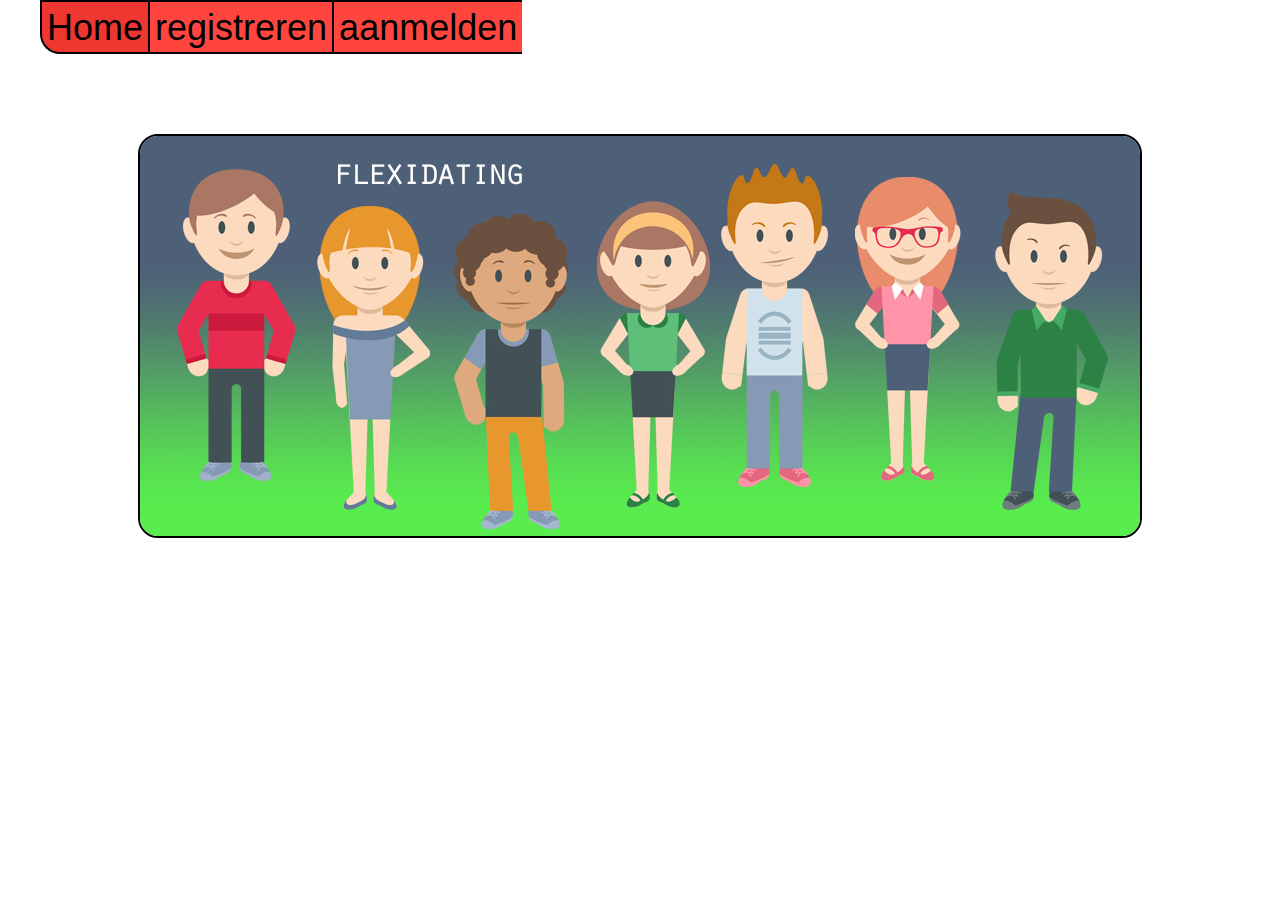
<file: index.html>
<!DOCTYPE html>
<html>
	<script type="text/javascript" src="js/ingelogd.js" defer></script>
<head>
	<link rel="stylesheet" href="css/default.css"/>
	<title>Home - Flexi Dating</title>
</head>
<body>
<ul id="hyperlinks">
	<li class="selected"><a href="index.html">Home</a></li>
	<li class="nietingelogd"><a href="registreren.html">registreren</a></li>
	<li class="nietingelogd"><a href="aanmelden.html">aanmelden</a></li>
	<li class="welingelogd"><a href="profiel.html">profiel</a></li>
	<li class="welingelogd"><a href="zoek.html">zoek</a></li>
	<li class="welingelogd"><a href="chat.html">chat</a></li>
	<li class="welingelogd"><a href="iFeelLucky.html">I feel lucky</a></li>
    <li class="welingelogd"><a href="favorieten.html">favorieten</a></li>
	<li class="welingelogd"><a href="uitschrijven.html">uitschrijven</a></li>
</ul>
<div id="divIngelogd">
<label id="ingelogd"></label>
<input id="uitloggen" type="button" value="uitloggen"></input>
</div>
<img src="images/flexidatingBanner.jpg" id="banner"/>
</body>
</html>
</file>
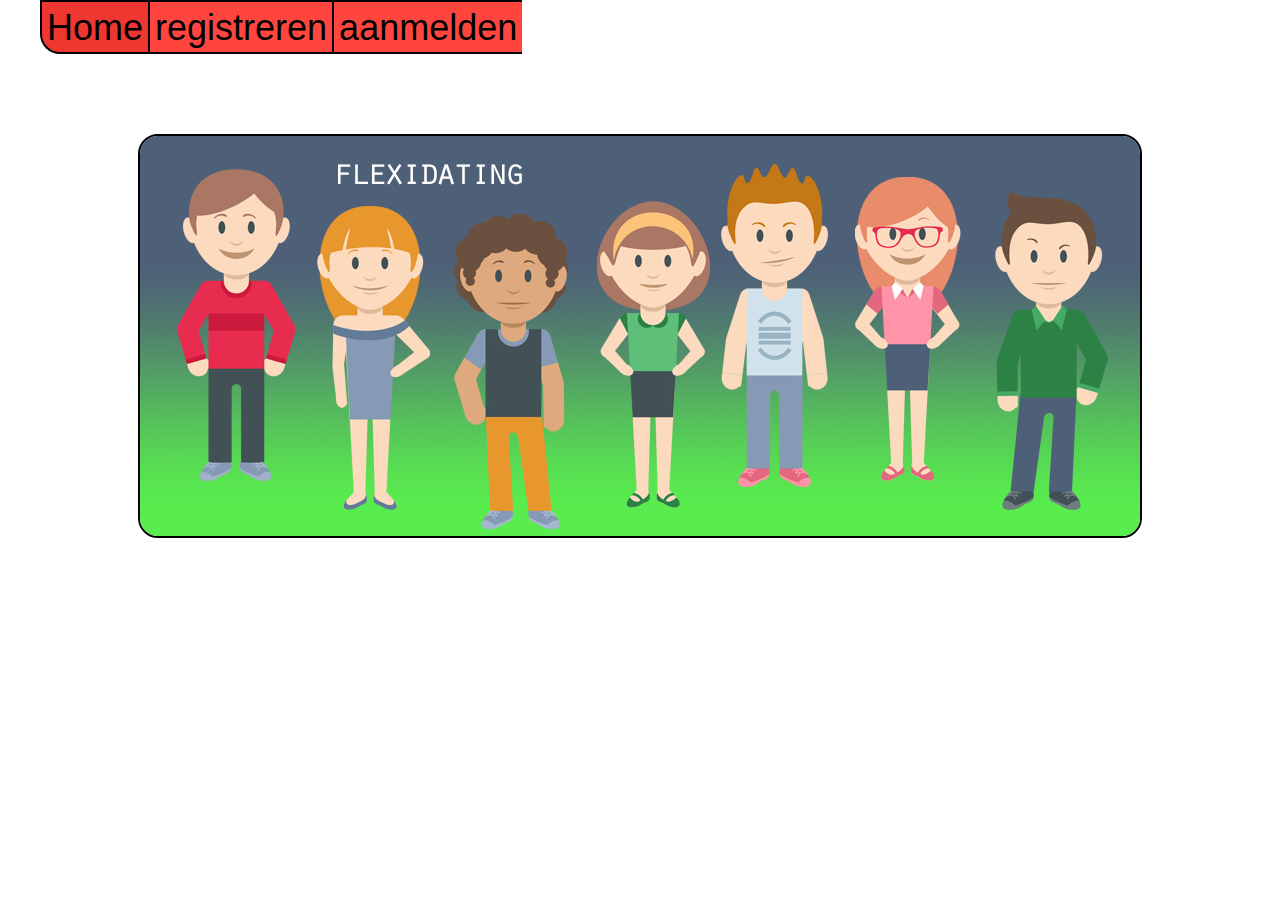
<file: chat.html>
<!DOCTYPE html>
<html lang="nl">

<head>
    <meta charset="UTF-8">
    <script type="text/javascript" src="js/chat.js" defer></script>
    <script type="text/javascript" src="js/ingelogd.js" defer></script>
    <title>Chat - Flexi Dating</title>
    <link rel="stylesheet" href="css/default.css">
    <link rel="stylesheet" href="css/chat.css">
</head>

<body>
	<ul id="hyperlinks">
	<li><a href="index.html">Home</a></li>
	<li><a href="profiel.html">profiel</a></li>
	<li><a href="zoek.html">zoek</a></li>
	<li class="selected"><a href="chat.html">chat</a></li>
	<li><a href="iFeelLucky.html">I feel lucky</a></li>
    <li><a href="favorieten.html">favorieten</a></li>
	<!-- <li><a href="uitschrijven.html">uitschrijven</a></li> -->
</ul>
<div id="divIngelogd">
<label id="ingelogd"></label>
<input id="uitloggen" type="button" value="uitloggen"></input>
</div>
    <div>
        <ul id="contacten">

        </ul>
        <ul id="gesprekken">

        </ul>
    </div>
    <div id="errorBericht"></div>
</body>

</html>
</file>
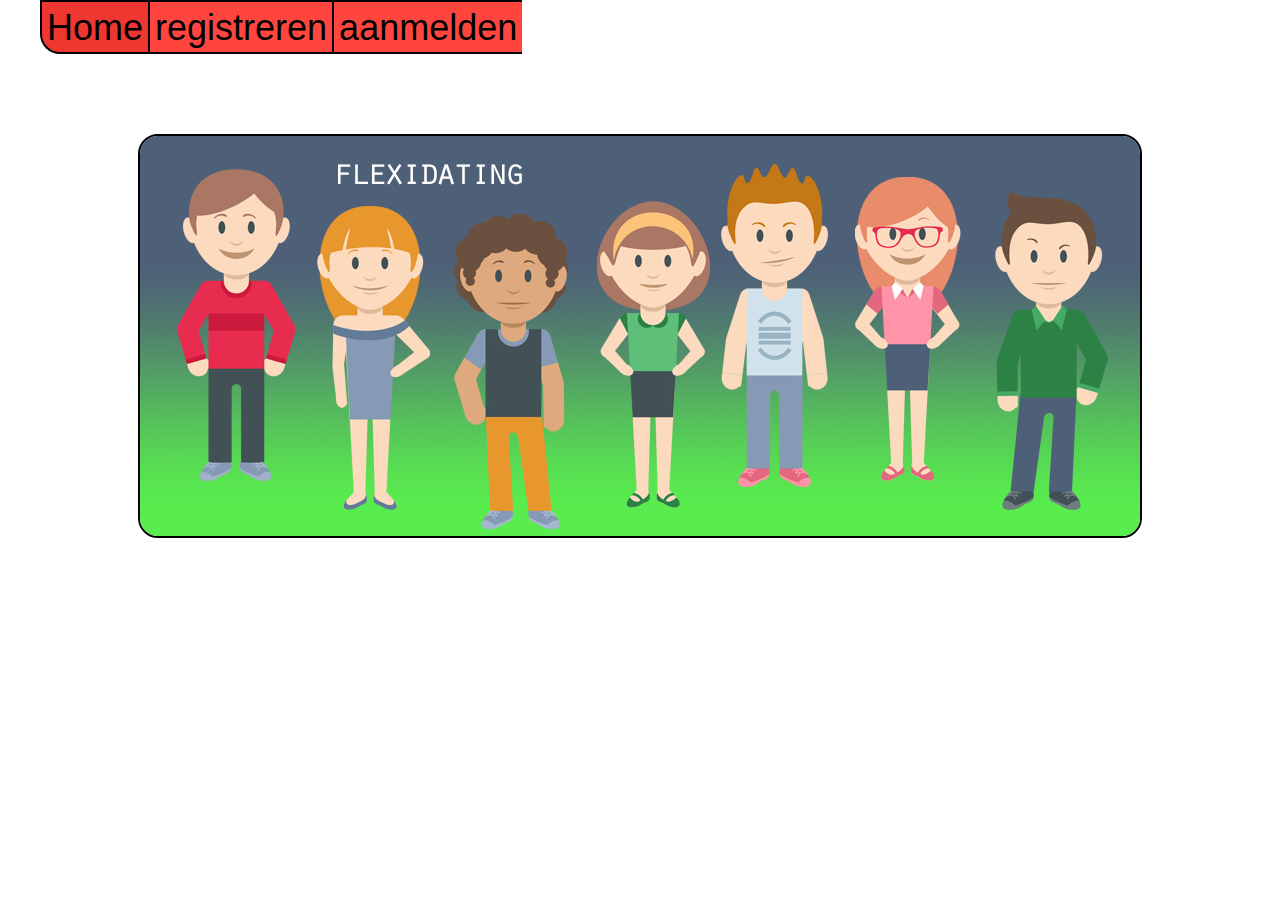
<file: favorieten.html>
<!DOCTYPE html>
<html lang="nl">
<head>
    <meta charset="UTF-8">
    <script type="text/javascript" src="js/favorieten.js"></script>
    <script type="text/javascript" src="js/ingelogd.js" defer></script>
    <title>favorieten - Flexi Dating</title>
    <link rel="stylesheet" href="css/default.css"/>
</head>
<body>
	<ul id="hyperlinks">
	<li><a href="index.html">Home</a></li>
	<li><a href="profiel.html">profiel</a></li>
	<li><a href="zoek.html">zoek</a></li>
	<li><a href="chat.html">chat</a></li>
	<li><a href="iFeelLucky.html">I feel lucky</a></li>
    <li class="selected"><a href="favorieten.html">favorieten</a></li>
	<!-- <li><a href="uitschrijven.html">uitschrijven</a></li> -->
</ul>
<div id="divIngelogd">
<label id="ingelogd"></label>
<input id="uitloggen" type="button" value="uitloggen"></input>
</div>
    <div>
        <ul id="favorieten">

        </ul>
    </div>
    <div id="errorBericht"></div>
</body>
</html>
</file>
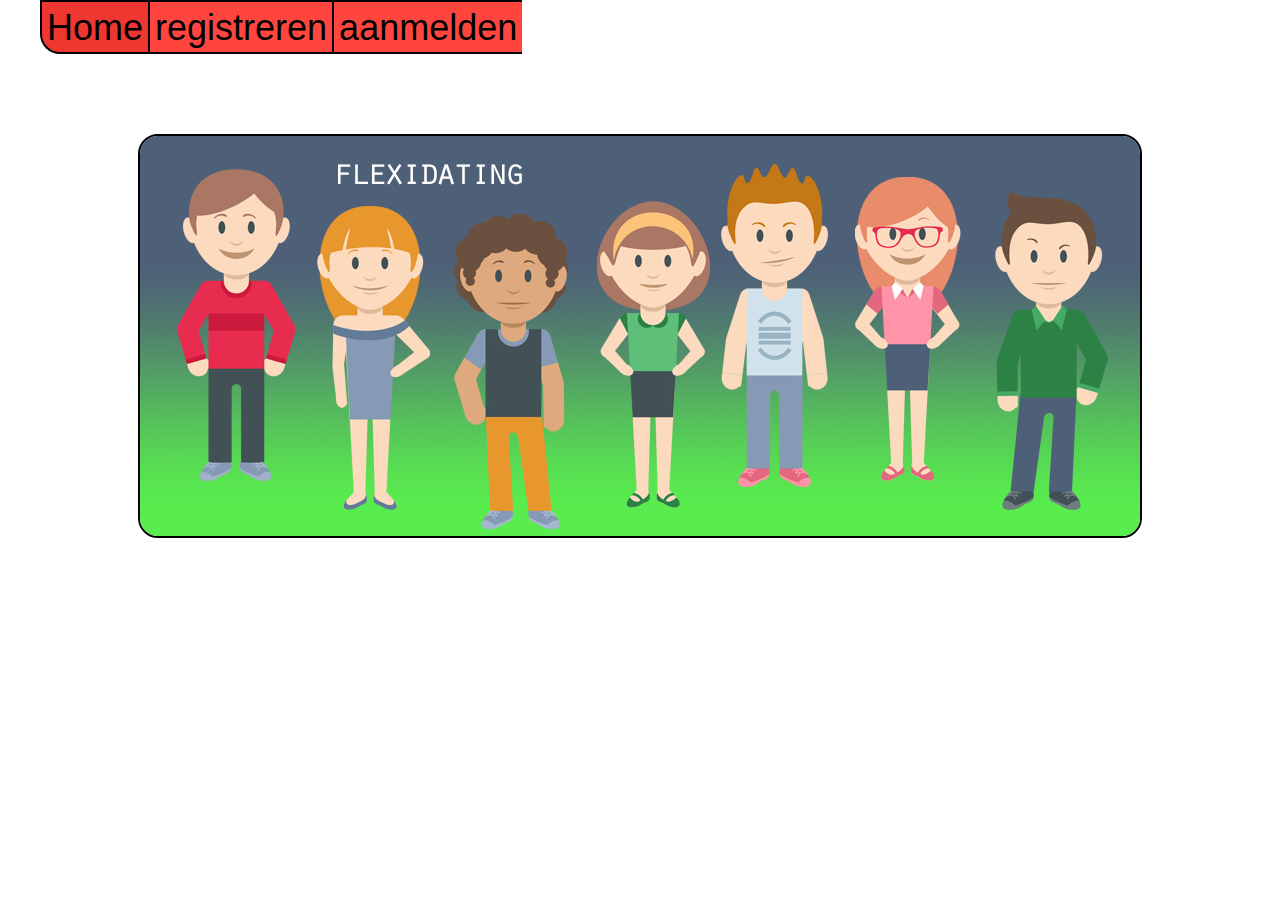
<file: Profiel.html>
<!DOCTYPE html>
<html lang="nl">

<head>
    <meta charset="UTF-8">
    <script type="text/javascript" src="js/Profiel.js" defer></script>
    <script type="text/javascript" src="js/ingelogd.js" defer></script>
    <link rel="stylesheet" href="css/default.css"/>
    <link rel="stylesheet" href="css/profiel.css">
    <title>profiel - Flexi Dating</title>
</head>

<body>
    <ul id="hyperlinks">
        <li><a href="index.html">Home</a></li>
        <li><a href="profiel.html" class="selected">profiel</a></li>
        <li><a href="zoek.html">zoek</a></li>
        <li><a href="chat.html">chat</a></li>
        <li><a href="iFeelLucky.html">I feel lucky</a></li>
        <li><a href="favorieten.html">favorieten</a></li>
        <li><a href="uitschrijven.html">uitschrijven</a></li>
    </ul>
    <div id="divIngelogd">
        <label id="ingelogd"></label>
        <input id="uitloggen" type="button" value="uitloggen"></input>
    </div>
    <div id="container">
        <div id="profiel">
            <p id="nickname"></p>
            <p id="naam" hidden></p>
            <p id="geboortedatum" hidden></p>
            <p id="email" hidden></p>
            <img id="profielfoto" src="" alt="">
            <p id="beroep"></p>
            <p id="sexe"></p>
            <p id="oogkleur"></p>
            <p id="haarkleur"></p>
            <p id="gewicht"></p>
            <p id="grootte"></p>
            <p id="sterrenbeeld"></p>
            <div><img id="sterrenbeeldfoto" /></div>
            <button id="gesprekKnop">Begin een gesprek</button>
            <button id="aanpasKnop" hidden>Pas je gegevens aan</button>
        </div>
        <div id="errorBericht"></div>
        <div id="AanpassenProfiel">
            <p>Aanpassen van profiel</p>
            <img src="" id="fotoVoorbeeld" />
            <div id="inputCont">
                <div id="input">
                    <label for="familienaam">familienaam: </label>
                    <input type="text" id="familienaamNieuw" autofocus />
                    <label id="familienaamNieuwFout" class="fout">geen geldige familienaam</label>
                    <label for="voornaam">voornaam: </label>
                    <input type="text" id="voornaamNieuw" />
                    <label id="voornaamNieuwFout" class="fout">geen geldige voornaam</label>
                    <label for="geboortedatum">geboortedatum: </label>
                    <input type="date" id="geboortedatumNieuw" />
                    <label id="geboortedatumNieuwFout" class="fout">geen geldige geboortedatum</label>
                    <label id="leeftijdNieuwFout" class="fout">je moet 18 zijn</label>
                    <label for="email">email: </label>
                    <input type="text" id="emailNieuw" />
                    <label id="emailNieuwFout" class="fout">geen geldige email</label>
                    <label for="nickname">nicknaam: </label>
                    <input type="text" id="nicknameNieuw" />
                    <label id="nicknameNieuwFout" class="fout">geen geldige nicknaam</label>
                    <label for="foto">foto: </label>
                        <select id="fotoNieuw">
                            <option value="">(Maak een keuze)</option>
                        </select>
                    <label id="fotoNieuwFout" class="fout">selecteer een foto</label>
                    <label for="beroep">beroep: </label>
                    <input type="text" id="beroepNieuw" />
                    <label id="beroepNieuwFout" class="fout">geen geldig beroep</label>
                    <label for="sexe">geslacht:</label>
                        <select id="sexeNieuw">
                            <option value="">(Maak een keuze)</option>
                            <option value="m">Man</option>
                            <option value="v">Vrouw</option>
                            <option value="x">X</option>
                        </select>
                    <label id="sexeNieuwFout" class="fout">selecteer een geslacht</label>
                    <label for="haarkleur">haarkleur: </label>
                    <input type="text" id="haarkleurNieuw" />
                    <label id="haarkleurNieuwFout" class="fout">geen geldige haarkleur</label>
                    <label for="oogkleur">oogkleur: </label>
                    <input type="text" id="oogkleurNieuw" />
                    <label id="oogkleurNieuwFout" class="fout">geen geldige oogkleur</label>
                    <label for="grootte">grootte in cm: </label>
                    <input type="text" id="grootteNieuw" />
                    <label id="grootteNieuwFout" class="fout">geen geldige grootte</label>
                    <label for="gewicht">gewicht in kg: </label>
                    <input type="text" id="gewichtNieuw" />
                    <label id="gewichtNieuwFout" class="fout">geen geldig gewicht</label>
                    <label for="wachtwoord1">nieuw wachtwoord: </label>
                    <input type="password" id="wachtwoord1Nieuw" />
                    <label id="wachtwoord1NieuwFout" class="fout">geen geldig wachtwoord</label>
                    <label for="wachtwoord2">wachtwoord bevestigen: </label>
                    <input type="password" id="wachtwoord2Nieuw" />
                    <label id="verschillendWachtwoordFout" class="fout">wachtwoord komt niet overeen</label>
                </div>
            </div>
            <input id="aanpassen" type="submit" value="Aanpassen" />
            <div id="response"></div>
        </div>
    </div>
</body>
</html>
</file>
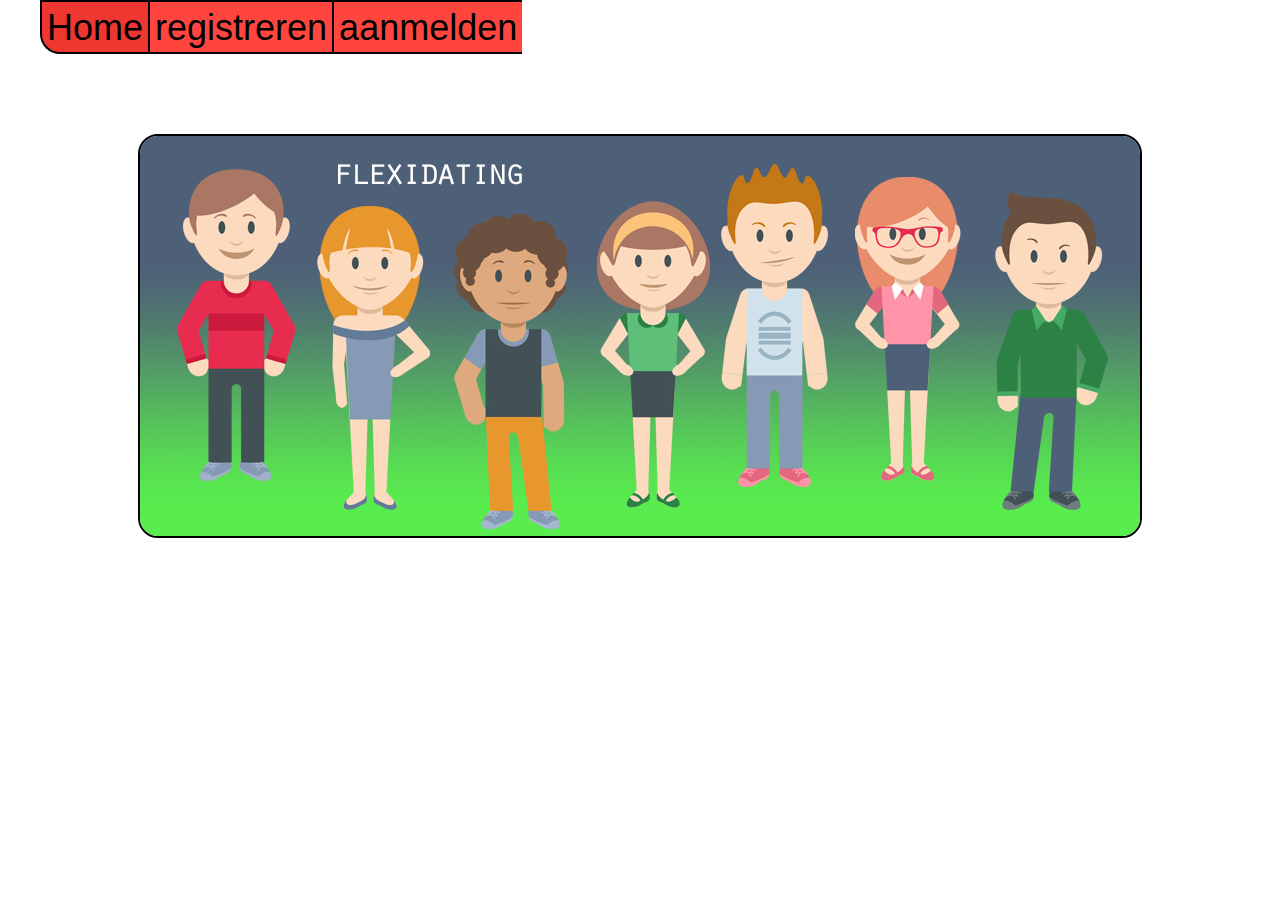
<file: uitschrijven.html>
<!DOCTYPE html>
<html>
<head>
    <meta charset="utf-8" />
    <title>Unsubscribe</title>
    <link rel="stylesheet" href="css/default.css" />
    <link rel="stylesheet" type="text/css" href="css/uitschrijven.css" />
    <script type="text/javascript" src="js/uitschrijven.js" defer></script>
    <script type="text/javascript" src="js/ingelogd.js" defer></script>
</head>
<body>
    <ul id="hyperlinks">
        <li><a href="index.html">Home</a></li>
        <!-- <li><a href="registreren.html">registreren</a></li>
        <li><a href="aanmelden.html">aanmelden</a></li> -->
        <li><a href="profiel.html">profiel</a></li>
        <li><a href="zoek.html">zoek</a></li>
        <li><a href="chat.html">chat</a></li>
        <li><a href="iFeelLucky.html">I feel lucky</a></li>
        <li><a href="favorieten.html">favorieten</a></li>
        <li class="selected"><a href="uitschrijven.html">uitschrijven</a></li>
    </ul>
    <div id="divIngelogd">
            <label id="ingelogd"></label>
            <input id="uitloggen" type="button" value="uitloggen"></input>
            </div>
    <div class="container">
        <div class="formContainer">
            <div class="border">
                <h1>Ben je zeker dat je wilt weggaan?</h1>
                <button type="button" id="collapsible" id="buttonUitschrijven">Ja, ik ben zeker</button>
                <form name="uitschrijvenFormulier" id="uitschrijvenFormulier" method="post">
                    <label for="nickname">nickname: <input type="text" id="nickname" /></label>
                    <label id="nicknameFout" class="fout">geen geldig nicknaam</label>
                    <label for="wachtwoord">wachtwoord: <input type="password" id="wachtwoord" /></label>
                    <label id="wachtwoordFout" class="fout">geen geldig wachtwoord</label>
                    <label id="message"></label>
                    <button type="button" id="uitschrijvenKnop" name="uitschrijvenKnop">Uitschrijven</button>
                </form>
                <button type="button" onclick="location.href='index.html';">Nee, ik heb me
                    bedacht.</button>
            </div>
        </div>
    </div>
</body>
</html>
</file>
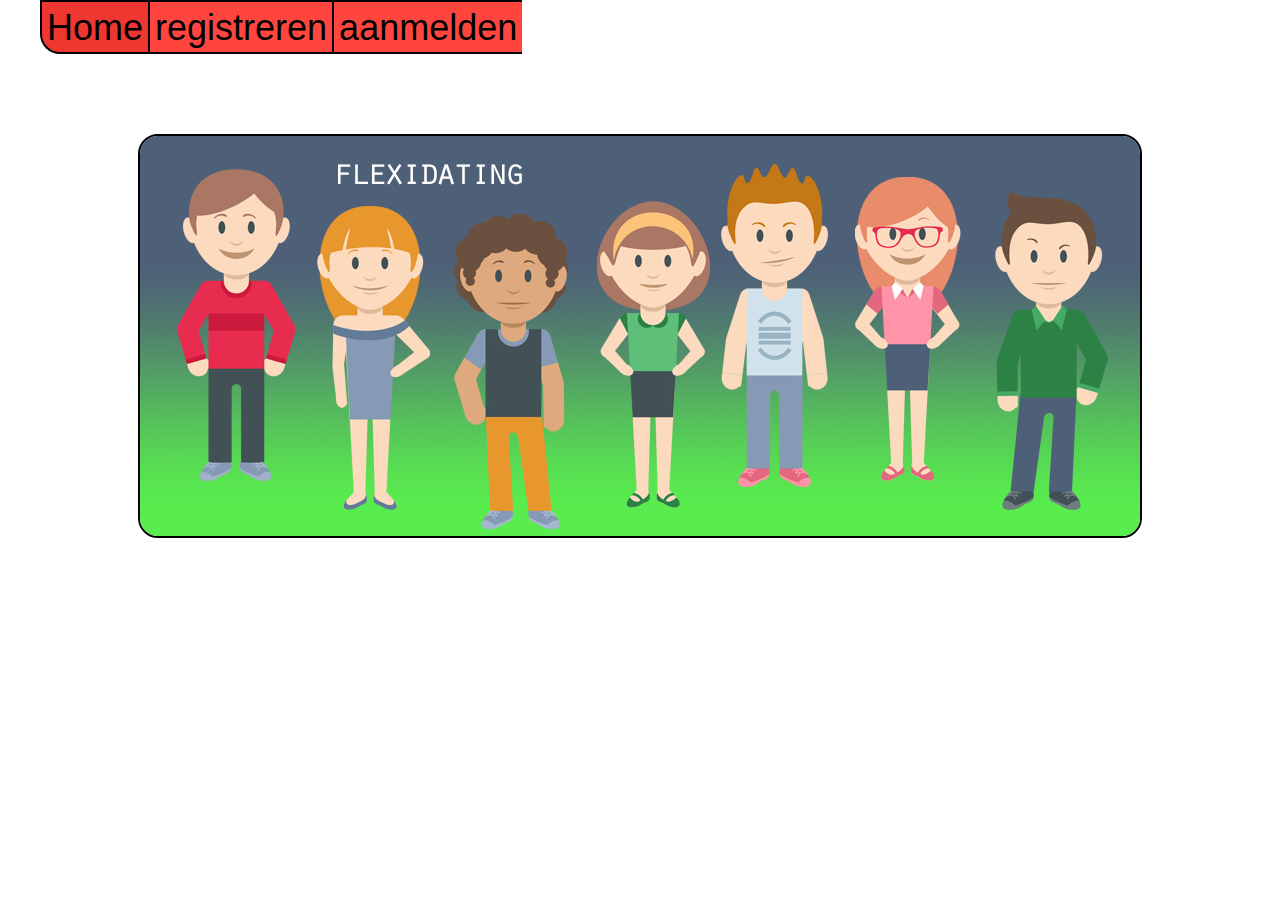
<file: zoek.html>
<!DOCTYPE html>
<html lang="nl">
<head>
    <meta charset="UTF-8">
    <script src="js/zoek.js" defer></script>
    <script type="text/javascript" src="js/ingelogd.js" defer></script>
    <title>zoek - Flexi Dating</title>
    <link rel="stylesheet" href="css/default.css">
    <link rel="stylesheet" href="css/zoek.css">
</head>
<body>
    <ul id="hyperlinks">
    <li><a href="index.html">Home</a></li>
    <li><a href="profiel.html">profiel</a></li>
    <li class="selected"><a href="zoek.html">zoek</a></li>
    <li><a href="chat.html">chat</a></li>
    <li><a href="iFeelLucky.html">I feel lucky</a></li>
    <li><a href="favorieten.html">favorieten</a></li>
	<!-- <li><a href="uitschrijven.html">uitschrijven</a></li> -->
</ul>
<div id="divIngelogd">
    <label id="ingelogd"></label>
    <input id="uitloggen" type="button" value="uitloggen"></input>
</div>
<div id="zoekcontainer" class="clearFix">
        <!--<label for="familienaam">familienaam:</label>
        <input type="text" id="familienaam">
        <label for="familienaamFuzzy">fuzzy</label>
        <input type="checkbox" id="familienaamFuzzy">
        
        <label for="voornaam">voornaam:</label>
        <input type="text" id="voornaam">
        <label for="voornaamFuzzy">fuzzy</label>
        <input type="checkbox" id="voornaamFuzzy"><br>
        
        <label for="geboortedatumOperator">geboortedatum:</label>
        <select name="geboortdatumOperator" id="geboortdatumOperator">
            <option value="gt">groter dan</option>
            <option value="st">kleiner dan</option>
            <option value="eq">gelijk aan</option>
            <option value="gteq">groter dan of gelijk aan</option>
            <option value="steq">kleiner dan of gelijk aan</option>
            <option value="range">tussen</option>
        </select>
        <input type="date" id="geboortedatum">-->
        
        <!--<label for="email">email:</label>
        <input type="text" id="email">-->
        
        <label for="nickname">nickname:</label>
        <input type="text" id="nickname">
        <label for="nicknameFuzzy"><input type="checkbox" id="nicknameFuzzy">fuzzy</label>
        
        <label for="beroep">beroep:</label>
        <input type="text" id="beroep">
        <label for="beroepFuzzy"><input type="checkbox" id="beroepFuzzy">fuzzy</label>
        
        <label for="sexe">geslacht:</label>
        <select name="sexe" id="sexe">
            <option value="%">alle geslachten</option>
            <option value="m">Man</option>
            <option value="v">Vrouw</option>
	    <option value="x">Niet-binair</option>
        </select>
        
        <label for="haarkleur">haarkleur:</label>
        <input type="text" id="haarkleur">
        
        <label for="oogkleur">oogkleur:</label>
        <input type="text" id="oogkleur">
        
        <label for="grootte">grootte:</label>
        <input type="number" id="grootte">
        <label id="grootteFout" class="fout">geen geldige grootte</label>
        <select name="grootteOperator" id="grootteOperator">
            <option value="gt">groter dan</option>
            <option value="st">kleiner dan</option>
            <option value="eq">gelijk aan</option>
            <option value="gteq">groter dan of gelijk aan</option>
            <option value="steq">kleiner dan of gelijk aan</option>
            <option value="range">tussen</option>
        </select>
        <input type="number" id="maxGrootte" hidden>
        <label id="maxGrootteFout" class="fout">geen geldige grootte</label>
        
        <label for="gewicht">gewicht:</label>
        <input type="number" id="gewicht">
        <label id="gewichtFout" class="fout">geen geldig gewicht</label>
        <select name="gewichtOperator" id="gewichtOperator">
            <option value="gt">groter dan</option>
            <option value="st">kleiner dan</option>
            <option value="eq">gelijk aan</option>
            <option value="gteq">groter dan of gelijk aan</option>
            <option value="steq">kleiner dan of gelijk aan</option>
            <option value="range">tussen</option>
        </select>
        <input type="number" id="maxGewicht" hidden>
        <label id="maxGewichtFout" class="fout">geen geldig gewicht</label>
        
        <label for="orderBy">sorteer op:</label>
        <select name="orderBy" id="orderBy">
            <!--<option value="familienaam">familienaam</option>
            <option value="voornaam">voornaam</option>
            <option value="geboortedatum">geboortedatum</option>
            <option value="email">email</option>-->
            <option value="nickname">nickname</option>
            <option value="beroep">beroep</option>
            <option value="geslacht">geslacht</option>
            <option value="haarkleur">haarkleur</option>
            <option value="oogkleur">oogkleur</option>
            <option value="grootte">grootte</option>
            <option value="gewicht">gewicht</option>
        </select><br>
        
        <button id="zoek">zoek</button>
    </div>
    <div>
        <ul id="resultaten"></ul>
    </div>
    <div id="errorBericht"></div>
</body>
</html>
</file>
<file: css/default.css>
html {
    font-family: Helvetica, Arial, sans-serif;
}

#errorBericht {
    width: 500px;
    font-size: 1.6em;
    text-align: center;
    background-color: rgb(255,69,61);
    padding: 10px;
    margin: 100px auto 0 auto;
    border: 2px solid black;
    border-radius: 20px;
    display: none;
}
#toevoegenFavoriet {
    display: none;
}

.fout {
    margin: 0;
    margin-bottom: 10px;
    min-height: 20px;
    display: none;
    color: yellow;
}

.profielKlein {
    width: 250px;
    height: 520px;
    background-color: rgb(255,69,61);
    margin: 2px;
    padding: 10px;
    border: 2px solid black;
    border-radius: 20px;
    display: block;
    float: left;
    position: relative;
}
.profielKlein p {
    font-size: 1.1em;
    text-align: center;
    margin: 15px;
}
.profielKlein p:first-child {
    font-size: 1.2em;
    font-weight: bold;
    margin-top: 5px;
}
.profielKlein img {
    width: 140px;
    height: 140px;
    background-color: white;
    padding: 0;
    margin: 10px auto 10px auto;
    border:2px solid black;
    border-radius: 100px;
    display: block;
}
.profielKlein button {
    background-color: white;
    font-size: 1.1em;
    padding: 6px;
    margin: 15px auto 0 auto;
    border: 1px rgb(255,69,61) solid;
    border-radius: 10px; 
    display: block;
    position: absolute;
    bottom: 20px;
    left: 25px;
}

#divIngelogd {
    display: none;
    width: 150px;
    position: absolute;
    top: 0;
    right: 0;
    padding: 5px;
    border: 2px solid black;
    border-bottom-left-radius: 20px;
    background-color: rgb(255,69,61);
    font-size: 1.2em;
    color: black;
}

#divIngelogd input {
    margin-right: 40px;
    border: 1px rgb(255,69,61) solid;
    border-radius: 5px;
    background-color: white;
    float: right;
}

#divIngelogd label {
    text-align: center;
}
#hyperlinks a {
    text-decoration: none;
    font-size: 36px;
    padding: 5px;
    color: black;
}
#hyperlinks li {
    background-color: rgb(255,69,61);
    height: 50px;
    margin: 0px;
    border: 2px solid black;
    border-right: 0;
}
#hyperlinks li:last-child{
    border-radius: 0px 0px 20px 0px;
    border: 2px solid black;
}
#hyperlinks li:first-child{
    border-radius: 0px 0px 0px 20px;
    border: 2px solid black;
    border-right: 0;
}
#hyperlinks{
    overflow: auto;
    padding: 0px;
    margin: 0px 0px 20px 40px;
}
body {
     padding: 0px;
    margin: 0px;
}
#hyperlinks li {
    float: left;
    display: flex;
    padding: 0px;
    margin: 0px;
}
#hyperlinks li:hover, #hyperlinks .selected {
    background-color: rgb(238, 55, 49);
    cursor: pointer;
}

button:hover {
    cursor: pointer;
}

#banner {
    border: 2px solid black;
    border-radius: 20px;
    margin: 80px auto 0 auto;
    display: block;
}


/*  clear  */
.cf {
    clear: both;
}

/* clearfix Hack  */
.clearFix:before, .clearFix:after {
    content: " ";
    display: table;
}
.clearFix:after {
    clear: both;
}

/*  enkel voor IE6/7  */
.clearFix {
    *zoom: 1;
}
</file>
<file: css/chat.css>
#contacten {
    height: 584px;
    list-style: none;
    margin: 0 0 0 60px;
    padding: 0 10px 0 0;
    overflow-y: auto;
    float: left;
}

#contacten li div {
    width: 405px;
    height: 64px;
    background-color: rgb(255,69,61);
    margin-bottom: 10px;
    border-radius: 10px;
    border: 2px black solid;
    position: relative;
}

#contacten li div p {
    color: black;
    font-family: Helvetica, Arial, sans-serif;
    font-size: 1.4em;
    text-align: center;
    margin: 0 0 0 70px;
    position: absolute;
    top: 50%;
    -ms-transform: translateY(-50%);
    transform: translateY(-50%);
    float: left;
}

#contacten li div img {
    width: 50px;
    height: 50px;
    background-color: #fff;
    padding: 0;
    margin: 5px;
    border: 2px black solid;
    border-radius: 30px;
    float: left;
}
  
#gesprekken {
    width: 500px;
    padding: 0 0 0 20px;;
    margin: 0;
    float: left;
}

#gesprekken > div {
    height: 570px;
    padding: 5px;
    margin: 0;
    border: 2px black solid;
    border-radius: 10px;
    position: relative;
}

#gesprekken > div > ul {
    height: 500px;
    padding: 5px;
    overflow-y: auto;
}

#gesprekken li {
    max-width: 80%;
    display:inline-block;
    clear: both;
    padding: 8px;
    border-radius: 10px;
    margin: 3px;
    margin-bottom: 2px;
    font-family: Helvetica, Arial, sans-serif;
}
  
#gesprekken .contactBericht {
    background: #eee;
    border-bottom-left-radius: 0;
    text-align: left;
    float: left;
}
  
#gesprekken .mijnBericht {
    color: #fff;
    background: rgb(255,69,61);
    border-bottom-right-radius: 0;
    text-align: right;
    float: right;
}

#gesprekken ul .berichtInputDiv {
    height: 37px;
    width: 460px;
    padding: 10px 5px 10px 5px;
    margin: 10px 0 0 0;
    border-top: 2px solid black;
    bottom: 0;
    position: absolute;
    float: left;
}

.berichtInput {
    height: 19px;
    width: 350px;
    font-size: 1.02em;
    padding: 8px;
    border-color: silver;
    border-radius: 10px;
    overflow-y: auto;
    resize: none;
    float: left;
}

.berichtKnop {
    color: #fff;
    background: rgb(255,69,61);
    font-size: 1.02em;
    padding: 8px;
    border: 1px solid silver;
    border-radius: 10px;
    float: right;
}
</file>
<file: css/profiel.css>
#profiel {
    width: 400px;
    height: 680px;
    background-color: rgb(255,69,61);
    padding: 10px;
    margin-right: 35%;
    border: 2px solid black;
    border-radius: 20px;
    float: right;
}
#profielfoto {
    width: 240px;
    height: 240px;
    background-color: white;
    padding: 0;
    margin: 10px auto 20px auto;
    border: 2px solid black;
    border-radius: 120px;
    display: block;
}
#profiel p {
    font-size: 1.2em;
    padding-bottom: 5px;
    margin: 0;
    text-align: center;
}
#profiel p:first-child {
    font-size: 1.6em;
    font-weight: bold;
    padding-top: 10px;
}
#sterrenbeeldfoto {
    width: 60px;
    height: 60px;
    background-color: white;
    padding: 5px;
    margin: 5px auto 5px auto;
    border: 2px solid black;
    border-radius: 40px;
    display: block;
}
#profiel button {
    background-color: white;
    font-size: 1.2em;
    padding: 10px;
    margin: 15px auto 0 auto;
    border: 1px rgb(255,69,61) solid;
    border-radius: 10px;
}
#AanpassenProfiel, #aanpasKnop {
    display: none;
}

#AanpassenProfiel {
    width: 400px;
    margin: 0 0 20px 40px;
    padding: 10px;
    background-color: rgb(255,69,61);
    border: 2px solid black;
    border-radius: 20px;
    position: relative;
    float: left;
}
#AanpassenProfiel p {
    font-size: 1.2em;
    font-weight: bold;
    text-align: center;
}
#AanpassenProfiel label {
    width: 100px;
    height: 24px;
    padding: 10px 50px 0px 10px;
    float: left;
}
#AanpassenProfiel input, #AanpassenProfiel select {
    padding: 5px;
    margin: 5px;
    border-radius: 5px;
    float: left;
}
 #AanpassenProfiel input {
    width: 163px;
}
input#aanpassen {
    background-color: white;
    font-size: 1.2em;
    padding: 10px 20px 10px 20px;
    margin: 15px 120px 5px 120px;
    border: 1px rgb(255,69,61) solid;
    border-radius: 10px; 
}
</file>
<file: css/uitschrijven.css>
.container {
    display: table;
    width: 100%;
    position: relative;
    padding: 0;
    margin: 0;
    top: 0;
    left: 0;
    width: 100%;
    height: 100%;
}

.formContainer {
    display: table-cell;
    text-align: center;
    vertical-align: middle;
}

.border {
    border-style: solid;
    padding: 10px 0px;
    margin: 0px 400px;
        padding: 10px;
    background-color: rgb(255,69,61);
    border: 2px solid black;
    border-radius: 20px;
}
#uitschrijvenFormulier {
    margin:10px;
    max-height: 0;
    overflow: hidden;
    transition: max-height 0.2s ease-out;
}
#uitschrijvenFormulier .input{
    padding: 5px 25px;
    display: inline-block;
}
.fout{
    margin: 0;
    margin-bottom: 10px;
    min-height: 20px;
    display: none;
    color: red;
}
</file>
<file: css/zoek.css>
#zoekcontainer {
    width: 200px;
    margin: 0 0 20px 40px;
    padding: 10px;
    background-color: rgb(255,69,61);
    border: 2px solid black;
    border-radius: 20px;
    position: relative;
    float: left;
}
#zoekcontainer label {
    padding: 10px 50px 5px 10px;
    float: left;
}
#zoekcontainer input, #zoekcontainer select {
    padding: 5px;
    margin: 5px;
    border-radius: 5px;
    float: left;
}
#zoekcontainer input {
    width: 163px;
}
#zoekcontainer label > input {
    width: 13px;
    height: 13px;
    padding: 0;
    margin: 3px 10px 0 10px;
    vertical-align: bottom;
    position: relative;
    top: -1px;
    *overflow: hidden;
}
#zoekcontainer button {
    background-color: white;
    font-size: 1.2em;
    padding: 10px 20px 10px 20px;
    margin: 15px 60px 5px 60px;
    border: 1px rgb(255,69,61) solid;
    border-radius: 10px; 
}

#resultaten {
    /* min-width: 548px; */
    /* max-width: 82.15%; */
    max-width: 82.336875%;
    height: 804px;
    padding: 0;
    margin: 0 0 0 20px;
    border-radius: 20px;
    overflow-y: auto;
    left: 264px;
    position: fixed;
}
#resultaten ul {
    padding: 0;
    margin: 0;
}
</file>
